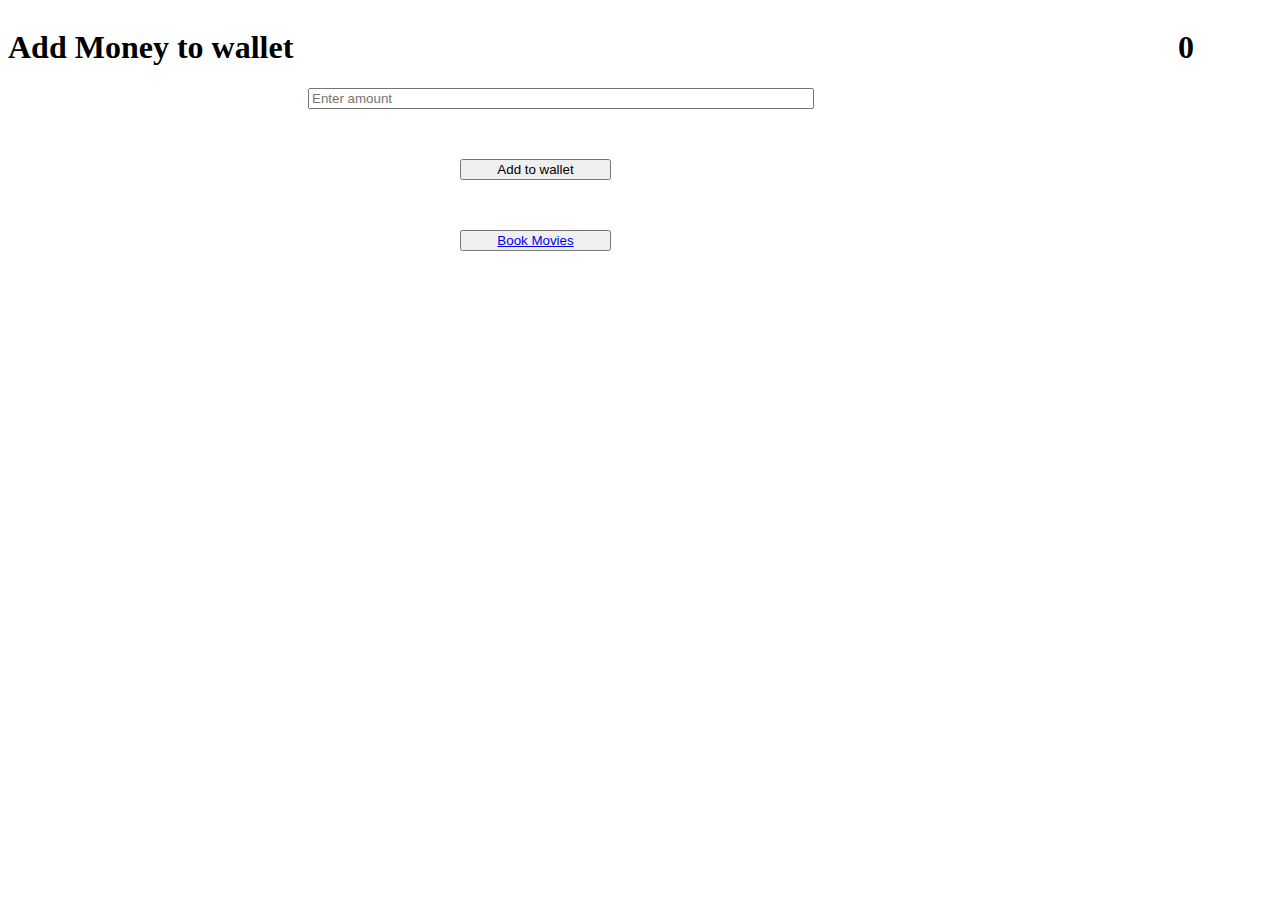
<file: index.html>
<!DOCTYPE html>
<html lang="en">
  <head>
    <meta charset="UTF-8" />
    <meta http-equiv="X-UA-Compatible" content="IE=edge" />
    <meta name="viewport" content="width=device-width, initial-scale=1.0" />
    <link rel="stylesheet" href="css/index.css">
    <title>Add Amount</title>
  </head>
  <body>
    <div id="navbar">
      <h1>Add Money to wallet</h1>
      <!-- Display the wallet amount here inside h1 tag with id as "wallet". Note only amount, no extra text. Like 500 not Rs 500 -->
      <h1 id="wallet">0</h1>
    </div>
    <div id="add-money">
      <!-- input box for accepting money with id as "amount" -->
      <input id="amount" type="text" placeholder="Enter amount">
      <!-- button with id as "add_to_wallet" -->
      <button id="add_to_wallet" onclick="addTowallet()">Add to wallet</button>
      <!-- button with id as "book_movies" to go to movies.html -->
      <button id="book_movies"><a href="movies.html">Book Movies</a></button>
    </div>
  </body>
</html>
<script src="scripts/index.js"></script>
</file>
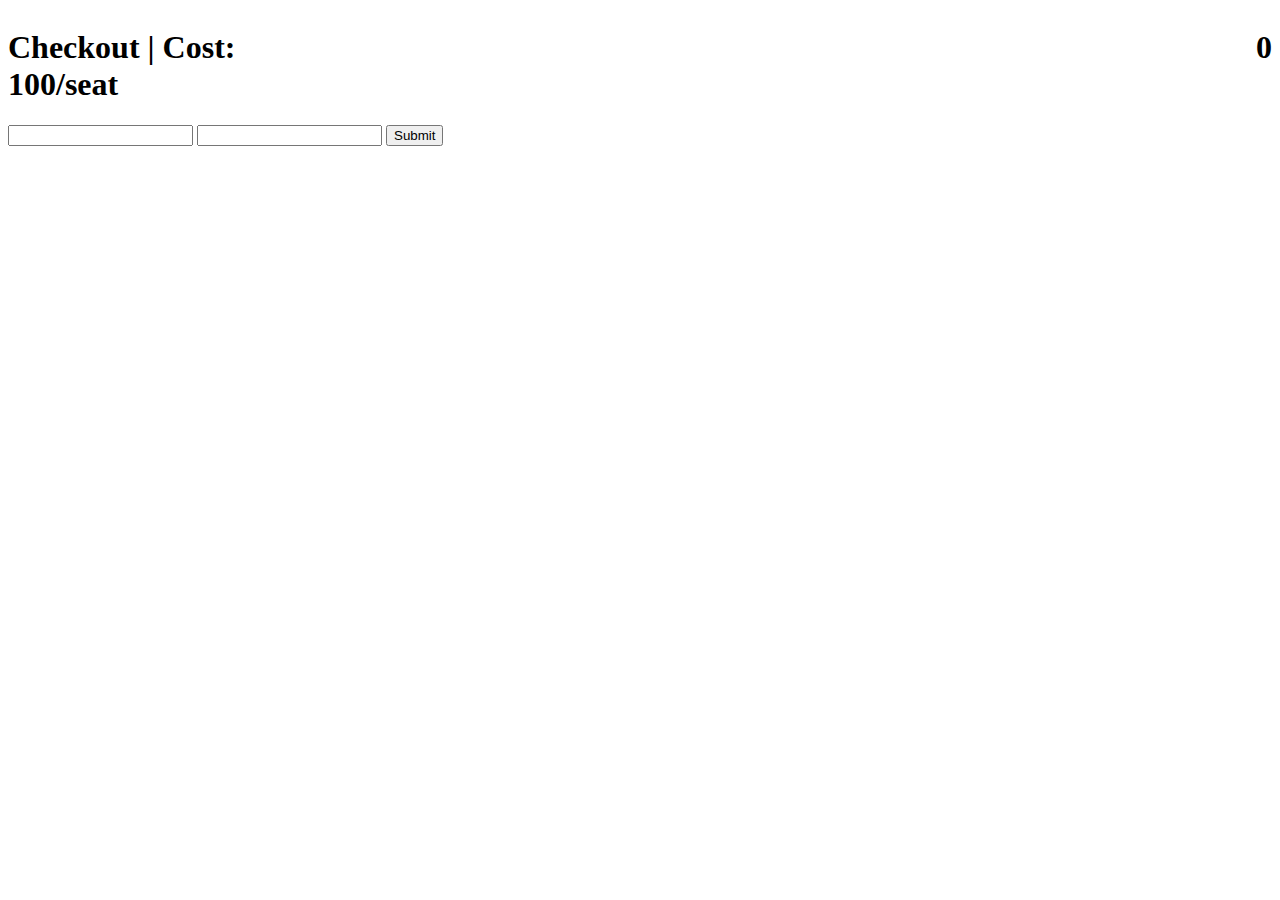
<file: checkout.html>
<!DOCTYPE html>
<html lang="en">
  <head>
    <meta charset="UTF-8" />
    <meta http-equiv="X-UA-Compatible" content="IE=edge" />
    <link rel="stylesheet" href="css/checkout.css">
    <meta name="viewport" content="width=device-width, initial-scale=1.0" />
    <title>Checkout</title>
  </head>
  <body>
    <div id="navbar">
      <h1>Checkout | Cost: 100/seat</h1>
      <!-- Display the wallet amount here inside h1 tag with id as "wallet". Note only amount, no extra text. Like 500 not Rs 500 -->
      <h1 id="wallet">0</h1>
    </div>
    <div id="user-detail">
      <!-- input field to accept user name with id as "user_name"  -->
      <input id="user_name" type="text">
      <!-- input field to accept number of seats with id as "number_of_seats"  -->
      <input id="numbers_of_seats" type="text">
      <!-- A submit button to confirm booking with id as "confirm"  -->
      <button id="confirm">Submit</button>
    </div>

    <div id="movie">
      <!-- Append the selected movie for booking here -->
      <!-- movie should have title and image  -->
      <!-- It should be the same movie you selected for booking  -->
    </div>
  </body>
</html>
<script src="scripts/checkout.js"></script>
</file>
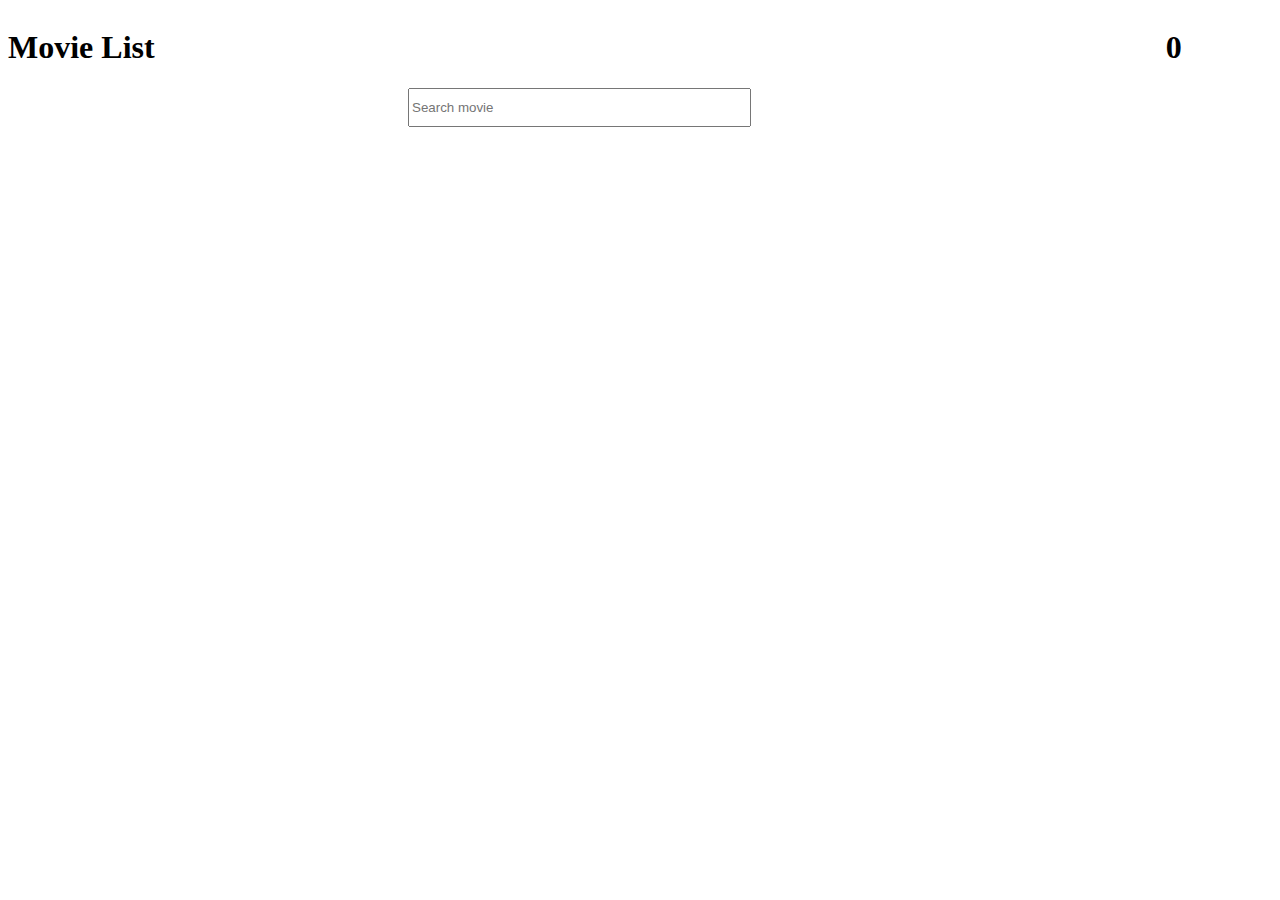
<file: movies.html>
<!DOCTYPE html>
<html lang="en">
  <head>
    <meta charset="UTF-8" />
    <meta http-equiv="X-UA-Compatible" content="IE=edge" />
    <meta name="viewport" content="width=device-width, initial-scale=1.0" />
    <link rel="stylesheet" href="css/movies.css">
    <title>Movies</title>
  </head>
  <body>
    <div id="navbar">
      <h1>Movie List</h1>
      <!-- Display the wallet amount here inside h1 tag with id as "wallet". Note only amount, no extra text. Like 500 not Rs 500 -->
      <h1 id="wallet">0</h1>
    </div>
    <div id="search_bar">
      <!-- input box for searching movies with id as "search" -->
      <input id="search" oninput="debounce(SearchMovies,1000)" type="text" placeholder="Search movie">
      <!-- No button should be there for searching movies, it should search with input  -->
  
    </div>

    <div id="movies">
      <!-- Append all searched movies here in grid format -->
      <!-- Every movie card should have image, title and a book now button  -->
      <!-- Book now buttons should have class "book_now"  -->
    </div>
  </body>
</html>
<script src="scripts/movies.js"></script>
</file>
<file: css/index.css>
#navbar{
    display: flex;
    gap: 70%;
}
#add-money{
    width: 40%;
    display: grid;
    margin-left: 300px;
    gap: 50px;
}
#add_to_wallet,
#book_movies{
    width: 30%;
    margin-left: 30%;
}
</file>
<file: css/checkout.css>
#navbar{
    display: flex;
    gap: 80%;
}
</file>
<file: css/movies.css>
#navbar{
    display: flex;
    gap: 80%;
}
#search{
    margin-left: 400px;
    padding: 10px 160px 10px 2px;

}
</file>
